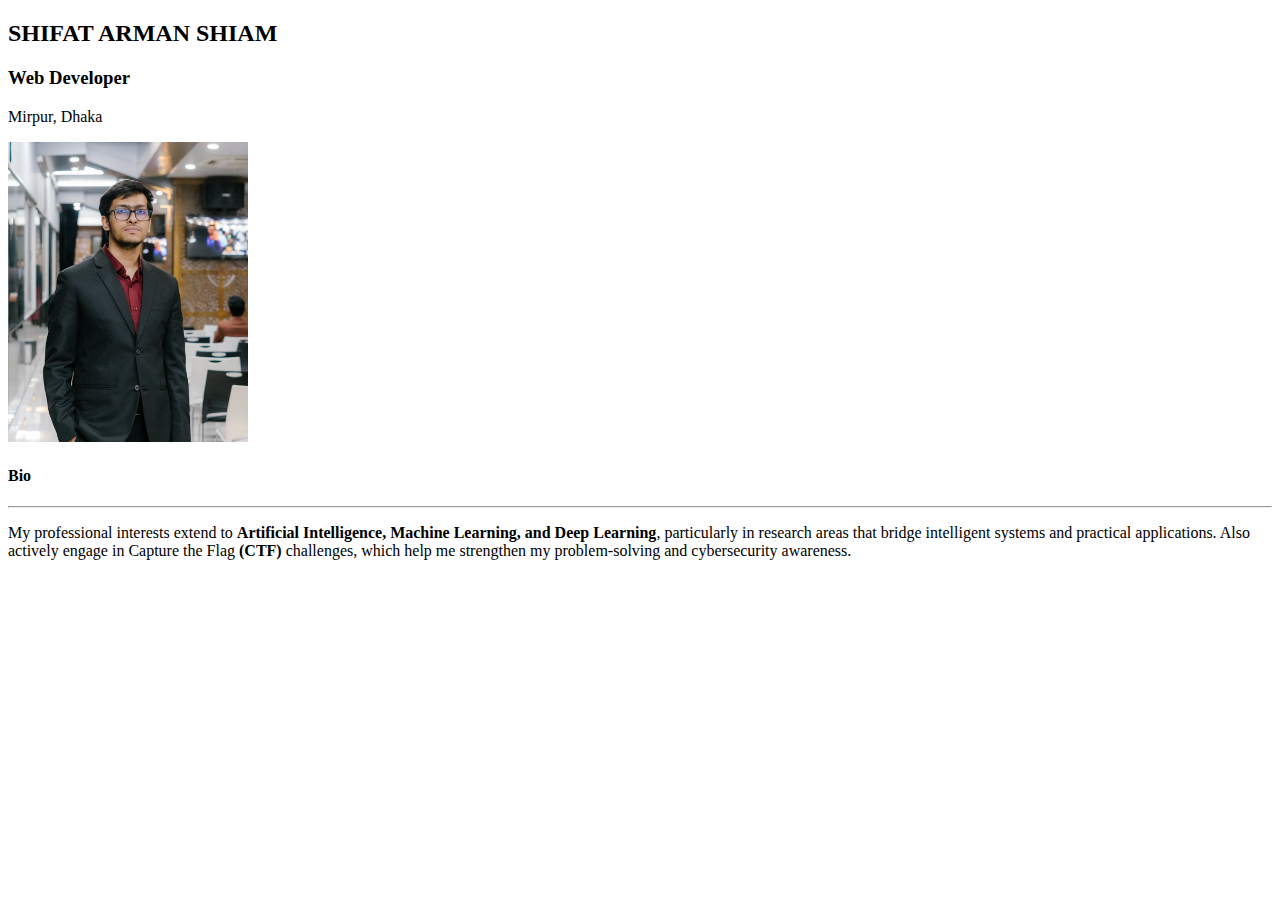
<file: assessment/index.html>
<!doctype html>
<html>
  <head>
    <title>Portfolio</title>
  </head>
  <body>
    <h2>SHIFAT ARMAN SHIAM</h2>
    <h3>Web Developer</h3>
    <p>Mirpur, Dhaka</p>
    <img src="images/pfp.png" alt="profile picture" height="300" width="240" />
    <h4>Bio</h4>
    <hr />
    <p>
      My professional interests extend to
      <strong>
        Artificial Intelligence, Machine Learning, and Deep Learning</strong
      >, particularly in research areas that bridge intelligent systems and
      practical applications. Also actively engage in Capture the Flag
      <strong> (CTF)</strong>
      challenges, which help me strengthen my problem-solving and cybersecurity
      awareness.
    </p>
  </body>
</html>
</file>
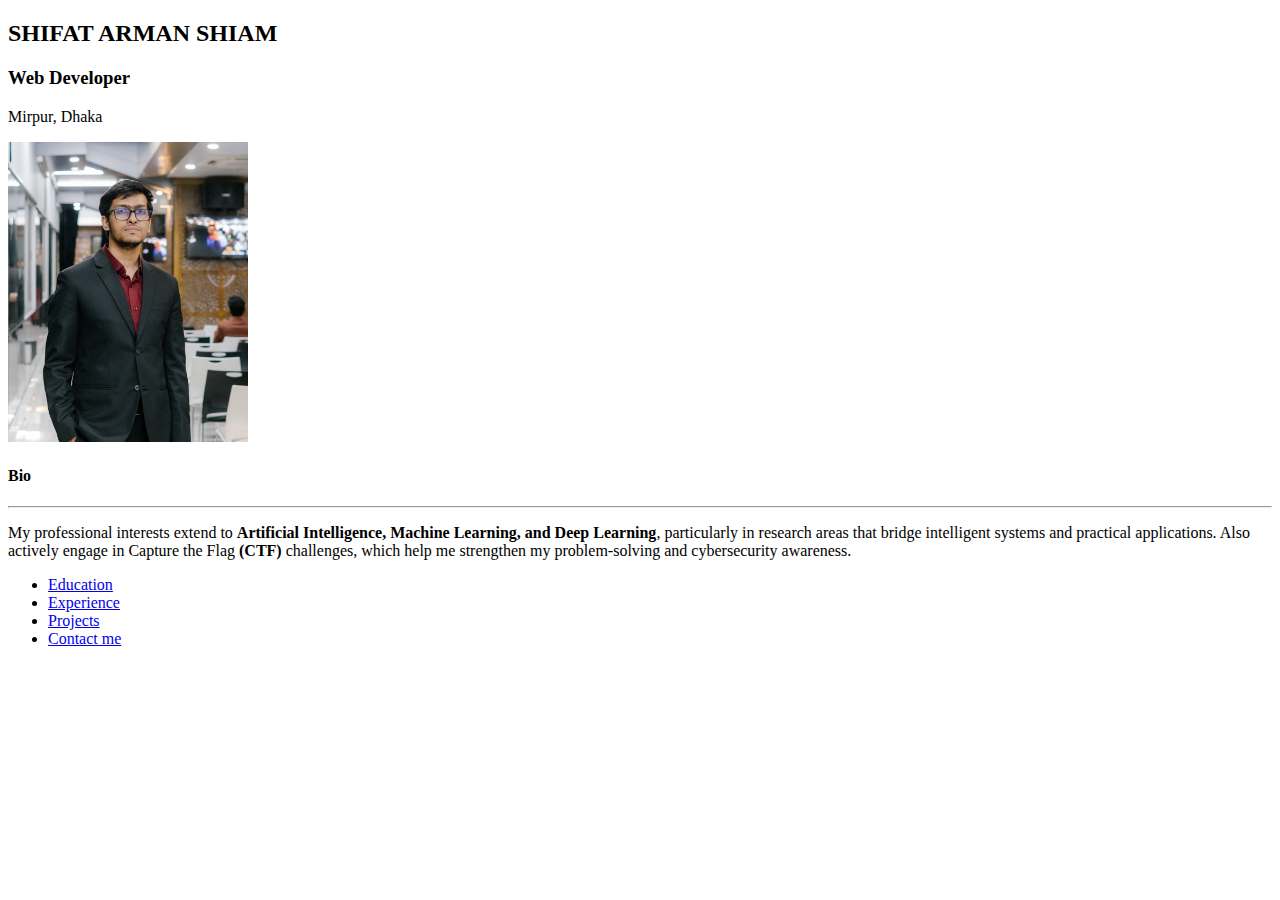
<file: portfolio/index.html>
<!doctype html>
<html>
  <head>
    <title>Portfolio</title>
  </head>
  <body>
    <h2>SHIFAT ARMAN SHIAM</h2>
    <h3>Web Developer</h3>
    <p>Mirpur, Dhaka</p>
    <img
      src="data/images/pfp.png"
      alt="profile picture"
      height="300"
      width="240"
    />
    <h4>Bio</h4>
    <hr />
    <p>
      My professional interests extend to
      <strong>
        Artificial Intelligence, Machine Learning, and Deep Learning</strong
      >, particularly in research areas that bridge intelligent systems and
      practical applications. Also actively engage in Capture the Flag
      <strong> (CTF)</strong>
      challenges, which help me strengthen my problem-solving and cybersecurity
      awareness.
    </p>
    <!--Education, Experience, Projects, Contact me-->
    <ul>
      <li><a href="html/education.html">Education</a></li>
      <li><a href="html/experience.html">Experience</a></li>
      <li><a href="html/projects.html">Projects</a></li>
      <li><a href="html/contact.html">Contact me</a></li>
    </ul>
  </body>
</html>
</file>
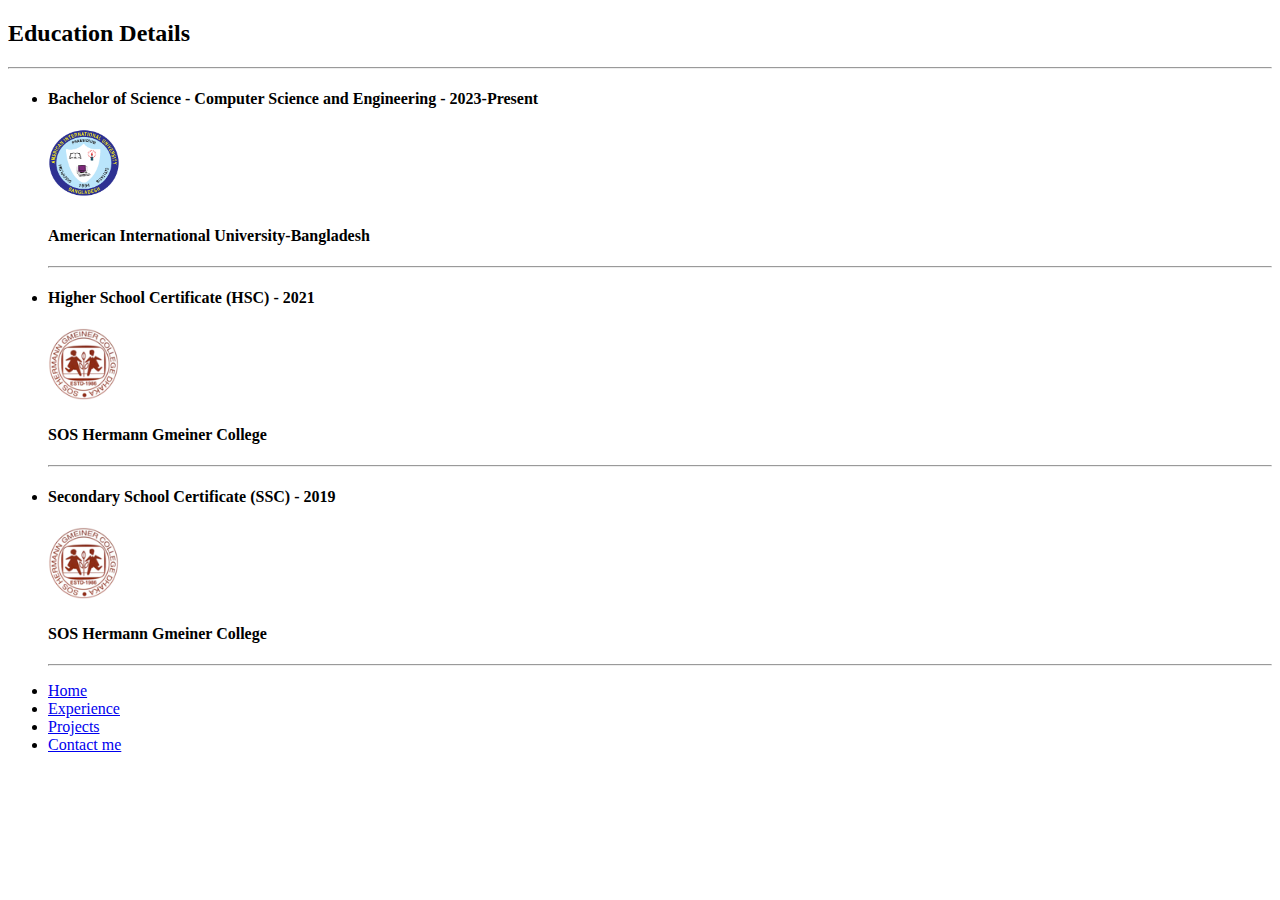
<file: portfolio/html/education.html>
<!doctype html>
<html>
  <head>
    <title>Education Page</title>
  </head>
  <body>
    <h2>Education Details</h2>
    <hr />
    <ul>
      <li>
        <h4>
          Bachelor of Science - Computer Science and Engineering - 2023-Present
        </h4>
        <img src="../data/images/aiub.png" width="72" height="72" />
        <h4>American International University-Bangladesh</h4>
        <hr />
      </li>
      <li>
        <h4>Higher School Certificate (HSC) - 2021</h4>
        <img src="../data/images/sos.png" width="72" height="72" />
        <h4>SOS Hermann Gmeiner College</h4>
        <hr />
      </li>
      <li>
        <h4>Secondary School Certificate (SSC) - 2019</h4>
        <img src="../data/images/sos.png" width="72" height="72" />
        <h4>SOS Hermann Gmeiner College</h4>
        <hr />
      </li>
    </ul>

    <ul>
      <li><a href="../index.html">Home</a></li>
      <li><a href="../html/experience.html">Experience</a></li>
      <li><a href="../html/projects.html">Projects</a></li>
      <li><a href="../html/contact.html">Contact me</a></li>
    </ul>
  </body>
</html>
</file>
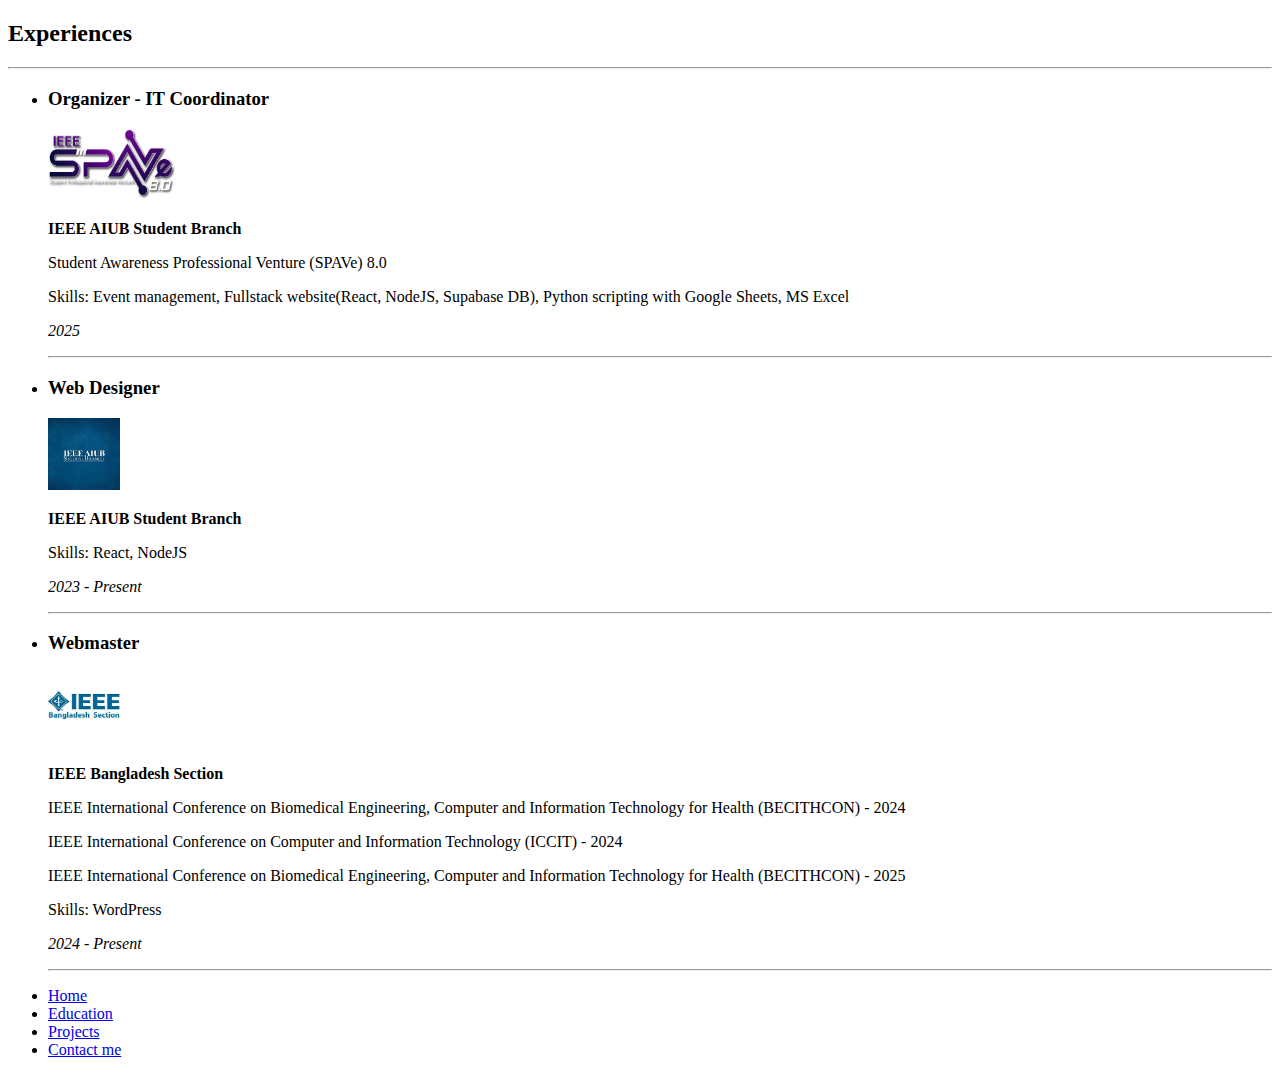
<file: portfolio/html/experience.html>
<!doctype html>
<html>
  <head>
    <title>Experience Page</title>
  </head>
  <body>
    <h2>Experiences</h2>
    <hr />

    <ul>
      <li>
        <h3>Organizer - IT Coordinator</h3>
        <img
          src="../data/images/spave-8.0.png"
          alt="ieeeaiubsb"
          width="128"
          height="72"
        />
        <p><b>IEEE AIUB Student Branch</b></p>
        <p>Student Awareness Professional Venture (SPAVe) 8.0</p>
        <p>
          Skills: Event management, Fullstack website(React, NodeJS, Supabase
          DB), Python scripting with Google Sheets, MS Excel
        </p>
        <p><em>2025</em></p>
      </li>
      <hr />
      <li>
        <h3>Web Designer</h3>
        <img
          src="../data/images/ieeeaiubsb-logo.jpg"
          alt="ieeeaiubsb"
          width="72"
          height="72"
        />
        <p><b>IEEE AIUB Student Branch</b></p>
        <p>Skills: React, NodeJS</p>
        <p><em>2023 - Present</em></p>
      </li>
      <li>
        <hr />
        <h3>Webmaster</h3>
        <img
          src="../data/images/ieee-bangladesh.jpg"
          alt="ieeeaiubsb"
          width="72"
          height="72"
        />
        <p><b>IEEE Bangladesh Section</b></p>
        <p>
          IEEE International Conference on Biomedical Engineering, Computer and
          Information Technology for Health (BECITHCON) - 2024
        </p>
        <p>
          IEEE International Conference on Computer and Information Technology
          (ICCIT) - 2024
        </p>
        <p>
          IEEE International Conference on Biomedical Engineering, Computer and
          Information Technology for Health (BECITHCON) - 2025
        </p>
        <p>Skills: WordPress</p>
        <p><em>2024 - Present</em></p>
        <hr />
      </li>
    </ul>
    <!--Education, Experience, Projects, Contact me-->
    <ul>
      <li><a href="../index.html">Home</a></li>
      <li><a href="../html/education.html">Education</a></li>
      <li><a href="../html/projects.html">Projects</a></li>
      <li><a href="../html/contact.html">Contact me</a></li>
    </ul>
  </body>
</html>
</file>
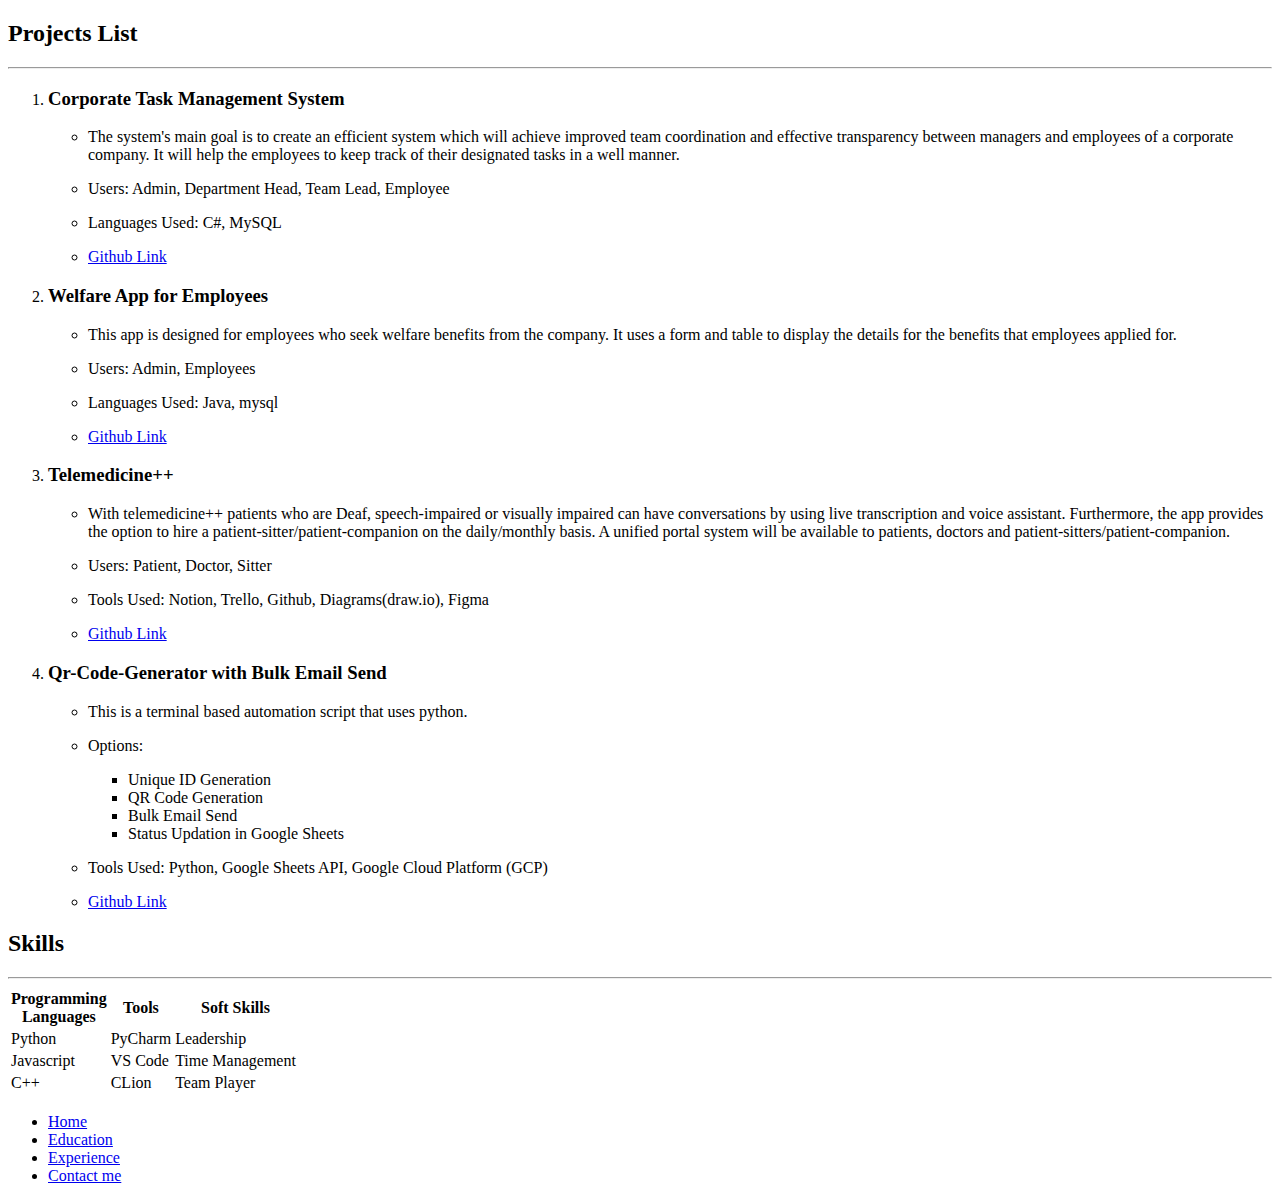
<file: portfolio/html/projects.html>
<!doctype html>
<html>
  <head>
    <title>Projects Page</title>
  </head>
  <body>
    <h2>Projects List</h2>
    <hr />
    <ol>
      <li>
        <h3>Corporate Task Management System</h3>

        <ul>
          <li>
            <p>
              The system&apos;s main goal is to create an efficient system which
              will achieve improved team coordination and effective transparency
              between managers and employees of a corporate company. It will
              help the employees to keep track of their designated tasks in a
              well manner.
            </p>
          </li>
          <li>
            <p>Users: Admin, Department Head, Team Lead, Employee</p>
          </li>
          <li>
            <p>Languages Used: C#, MySQL</p>
          </li>
          <li>
            <a
              href="https://github.com/SHIFAT-Arman/CorporateTaskManagementSystem_V2"
              >Github Link</a
            >
          </li>
        </ul>
      </li>

      <li>
        <h3>Welfare App for Employees</h3>
        <ul>
          <li>
            <p>
              This app is designed for employees who seek welfare benefits from
              the company. It uses a form and table to display the details for
              the benefits that employees applied for.
            </p>
          </li>
          <li><p>Users: Admin, Employees</p></li>
          <li><p>Languages Used: Java, mysql</p></li>
          <li>
            <a href="https://github.com/SHIFAT-Arman/welfareApp">Github Link</a>
          </li>
        </ul>
      </li>
      <li>
        <h3>Telemedicine++</h3>
        <ul>
          <li>
            <p>
              With telemedicine++ patients who are Deaf, speech-impaired or
              visually impaired can have conversations by using live
              transcription and voice assistant. Furthermore, the app provides
              the option to hire a patient-sitter/patient-companion on the
              daily/monthly basis. A unified portal system will be available to
              patients, doctors and patient-sitters/patient-companion.
            </p>
          </li>
          <li><p>Users: Patient, Doctor, Sitter</p></li>
          <li>
            <p>Tools Used: Notion, Trello, Github, Diagrams(draw.io), Figma</p>
          </li>
          <li>
            <a href="https://github.com/SHIFAT-Arman/Telemedicine-plus-plus"
              >Github Link</a
            >
          </li>
        </ul>
      </li>
      <li>
        <h3>Qr-Code-Generator with Bulk Email Send</h3>
        <ul>
          <li>
            <p>This is a terminal based automation script that uses python.</p>
          </li>
          <li>
            <p>Options: <br /></p>
            <ul>
              <li>Unique ID Generation</li>
              <li>QR Code Generation</li>
              <li>Bulk Email Send</li>
              <li>Status Updation in Google Sheets</li>
            </ul>
          </li>
          <li>
            <p>
              Tools Used: Python, Google Sheets API, Google Cloud Platform (GCP)
            </p>
          </li>
          <li>
            <a href="https://github.com/SHIFAT-Arman/qr-code-gen-send"
              >Github Link</a
            >
          </li>
        </ul>
      </li>
    </ol>
    <h2>Skills</h2>
    <hr />
    <table>
      <tr>
        <th>
          Programming <br />
          Languages
        </th>
        <th>Tools</th>
        <th>Soft Skills</th>
      </tr>
      <tr>
        <td>Python</td>
        <td>PyCharm</td>
        <td>Leadership</td>
      </tr>
      <tr>
        <td>Javascript</td>
        <td>VS Code</td>
        <td>Time Management</td>
      </tr>
      <tr>
        <td>C++</td>
        <td>CLion</td>
        <td>Team Player</td>
      </tr>
      <tr></tr>
    </table>
    <!--Education, Experience, Projects, Contact me-->
    <ul>
      <li><a href="../index.html">Home</a></li>
      <li><a href="../html/education.html">Education</a></li>
      <li><a href="../html/experience.html">Experience</a></li>
      <li><a href="../html/contact.html">Contact me</a></li>
    </ul>
  </body>
</html>
</file>
